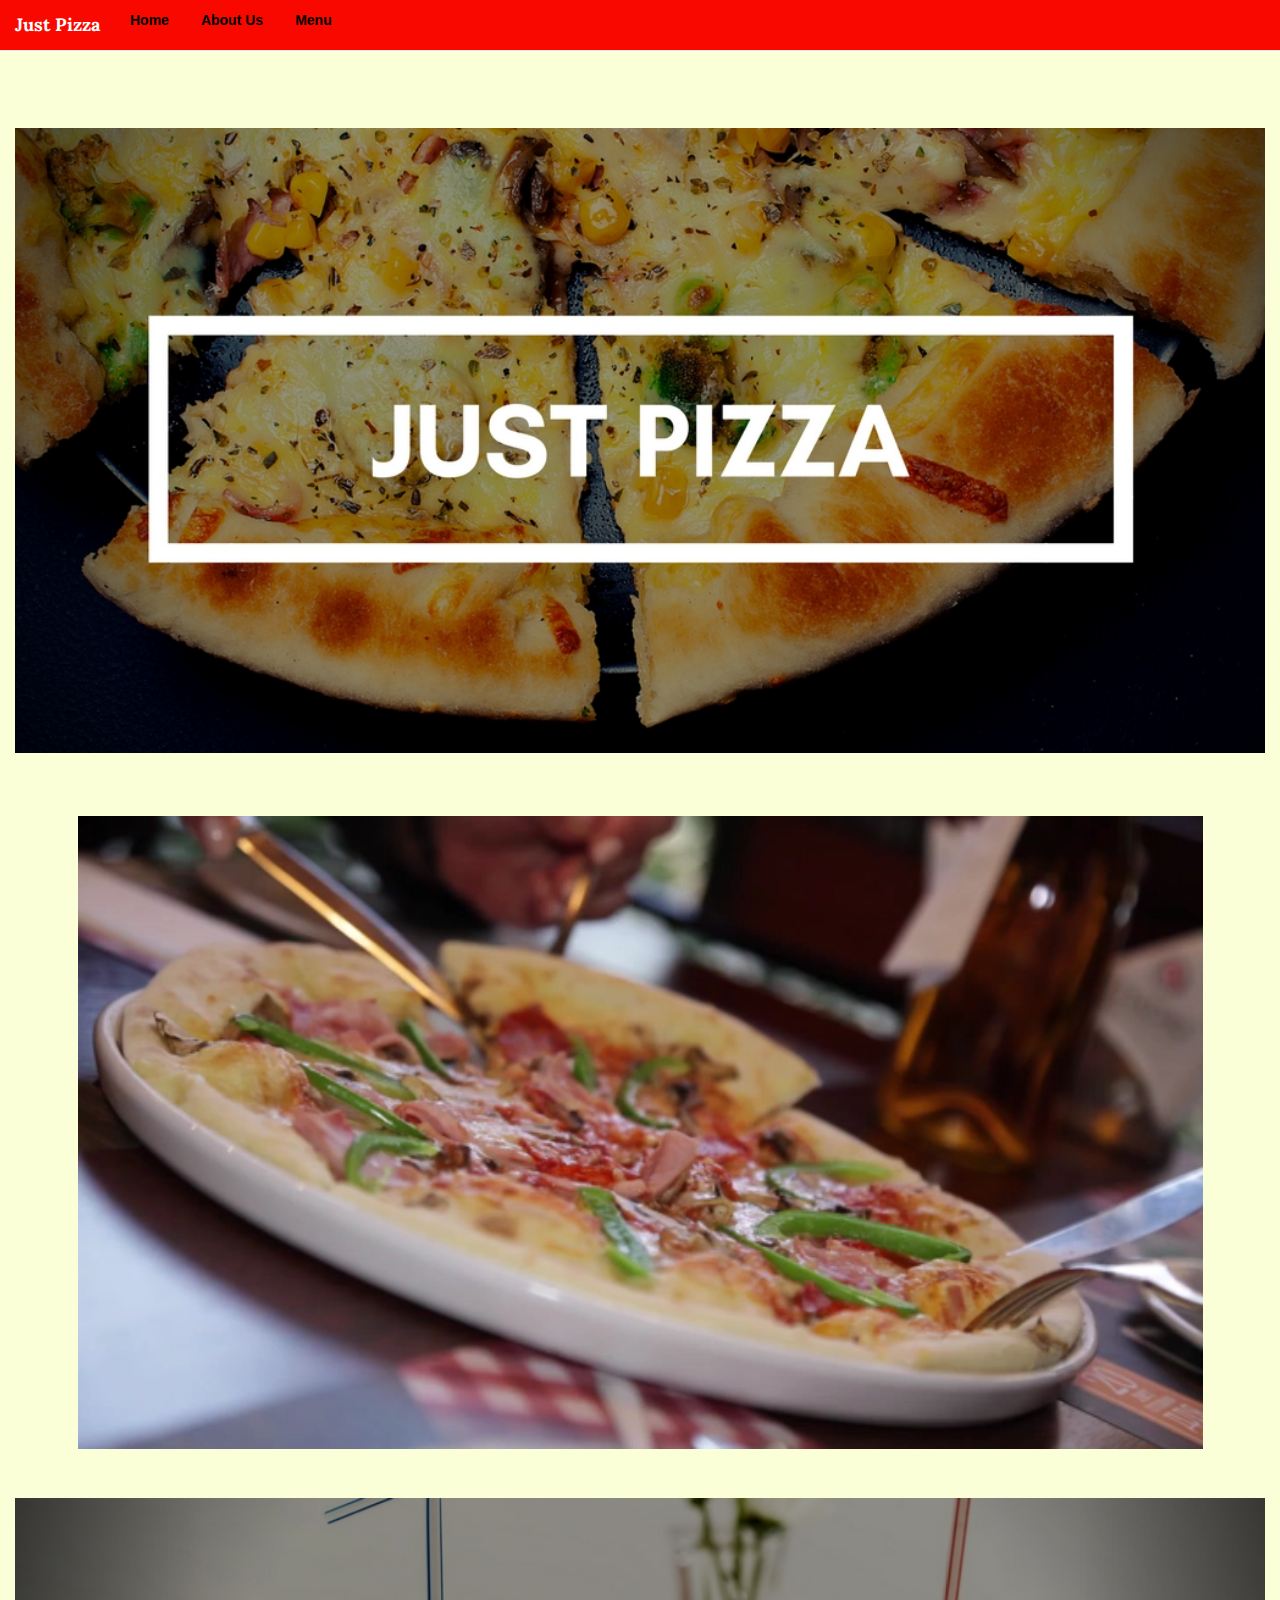
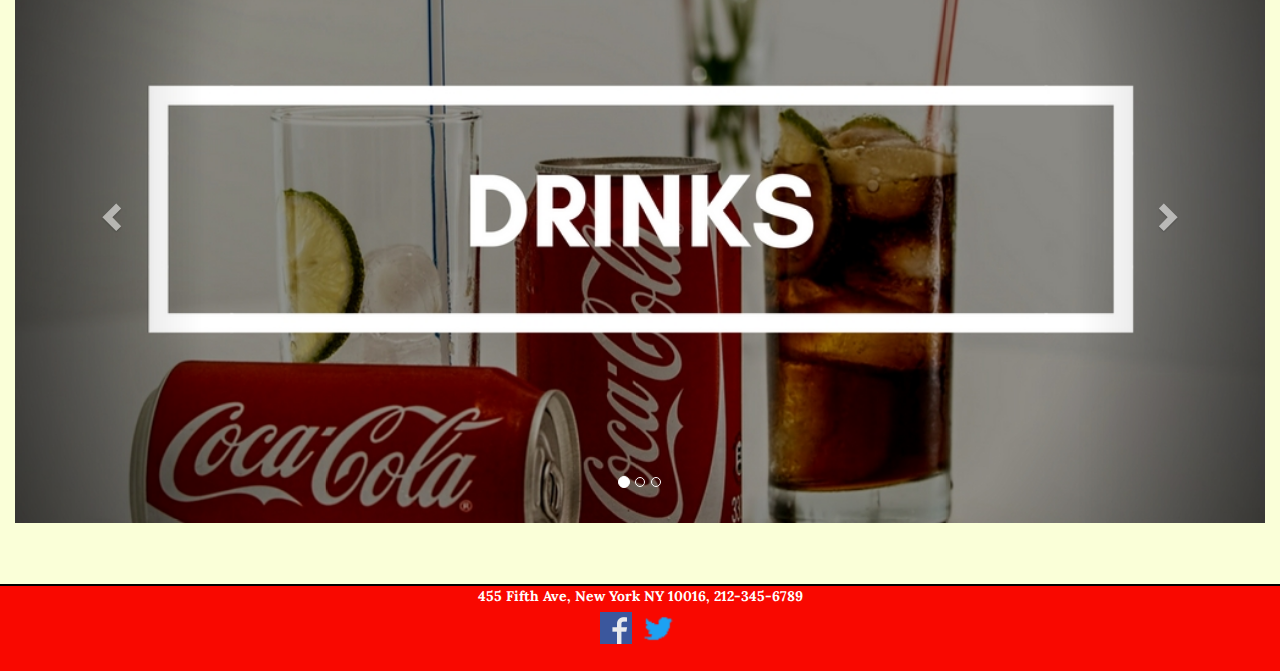
<file: index.html>
<!DOCTYPE html>
<html>

<head>
  <meta charset="utf-8">
  <meta http-equiv="X-UA-Compatible" content="IE=edge">
  <meta name="viewport" content="width=device-width, initial-scale=1">
  <!-- The above 3 meta tags *must* come first in the head; any other head content must come *after* these tags -->

  <link rel="icon" href="../../favicon.ico">

  <title>Group Project-Just Pizza</title>

  <!-- Bootstrap core CSS -->
  <link href="css/bootstrap.min.css" rel="stylesheet">


  <!-- Custom styles for this template -->
  <link href="css/style.css" rel="stylesheet">
  <link href="https://fonts.googleapis.com/css?family=Lora" rel="stylesheet">



  <!-- HTML5 shim and Respond.js for IE8 support of HTML5 elements and media queries -->
  <!--[if lt IE 9]>
      <script src="https://oss.maxcdn.com/html5shiv/3.7.3/html5shiv.min.js"></script>
      <script src="https://oss.maxcdn.com/respond/1.4.2/respond.min.js"></script>
    <![endif]-->
</head>

<body>

  <!--Navbar Start-->

  <nav class="navbar navbar-default navbar-fixed-top">
    <div class="navbar-header">
      <a class="navbar-brand" href="index.html" id="brand">Just Pizza</a>


      <button type="button" data-target="#myNavbar" data-toggle="collapse" class="navbar-toggle"> <span class="sr-only">Toggle navigation</span> <span class="icon-bar"></span> <span class="icon-bar"></span> <span class="icon-bar"></span></button> </div>

    <div class="collapse navbar-collapse" id="myNavbar">

      <ul class="nav nav-pills">
        <li><a href="index.html" id="homenav">Home</a></li>
        <li><a href="aboutus.html" id="aboutusnav">About Us</a></li>
        <li><a href="menu.html" id="menunav" >Menu</a></li>
      </ul>
    </div>
    
  </nav>
  
   <!-- navbar collapse -->
  
  
  
  <!--Nav Bar End -->

  <!-- Just Pizza Image start-->

  <div class="rowindex">
    <div class="col-md-12">
      <img src="images/justpizza.jpg" class="img-responsive center-block" width="100%" height="100%"/>

    </div>

  </div>

  <br>
 
 <div class="container-fluid">
         <video class="videoclip" loop autoplay>
           <source src="video/pizza2mov.mp4" type='video/mp4'/>
         </video>
 </div>
 
  <!-- Just Pizza Image End-->

  <!--Carousel Start-->
<div class="container-fluid">
  <div class="carousel">
    <br>
    <div id="myCarousel" class="carousel slide" data-ride="carousel">
      <!-- Indicators -->
      <ol class="carousel-indicators">
        <li data-target="#myCarousel" data-slide-to="0" class="active"></li>
        <li data-target="#myCarousel" data-slide-to="1"></li>
        <li data-target="#myCarousel" data-slide-to="2"></li>
      </ol>

      <!-- Wrapper for slides -->
      <div class="carousel-inner" role="listbox">

        <div class="item active">
          <a href="menu.html">
            <img src="images/drinks.jpg" alt="Chania" width="100%" height="100%" class="img-responsive center-block"/>
          </a>
        </div>

        <div class="item">
          <a href="menu.html">
            <img src="images/sidesbreadsticks.jpg" alt="Chania" width="100%" height="100%" class="img-responsive center-block"/>
          </a>
        </div>

        <div class="item">
          <a href="menu.html">
            <img src="images/pizza.jpg" alt="Flower" width="100%" height="100%" class="img-responsive center-block"/>
          </a>
        </div>

      </div>

      <!-- Left and right controls -->
      <a class="left carousel-control" href="#myCarousel" role="button" data-slide="prev">
        <span class="glyphicon glyphicon-chevron-left" aria-hidden="true"></span>
        <span class="sr-only">Previous</span>
      </a>
      <a class="right carousel-control" href="#myCarousel" role="button" data-slide="next">
        <span class="glyphicon glyphicon-chevron-right" aria-hidden="true"></span>
        <span class="sr-only">Next</span>
      </a>
    </div>
  </div>
</div>

  <footer>
    <a href="https://www.google.com/maps/place/455+5th+Ave,+New+York,+NY+10016/@40.7518903,-73.9838996,17z/data=!3m1!4b1!4m5!3m4!1s0x89c2590099ec6269:0x158023caeee9366f!8m2!3d40.7518863!4d-73.9817055">455 Fifth Ave, New York NY 10016,</a> 212-345-6789 <br>
    <img src="images/facebook-logo.png"/>
    <img src="images/Twitter_Logo_Blue.png"/>
  </footer>



  <!-- Bootstrap core JavaScript
    ================================================== -->
  <!-- Placed at the end of the document so the pages load faster -->
  <script src="js/jquery.min.js"></script>

  <script src="js/bootstrap.min.js"></script>

</body>
</html>
</file>
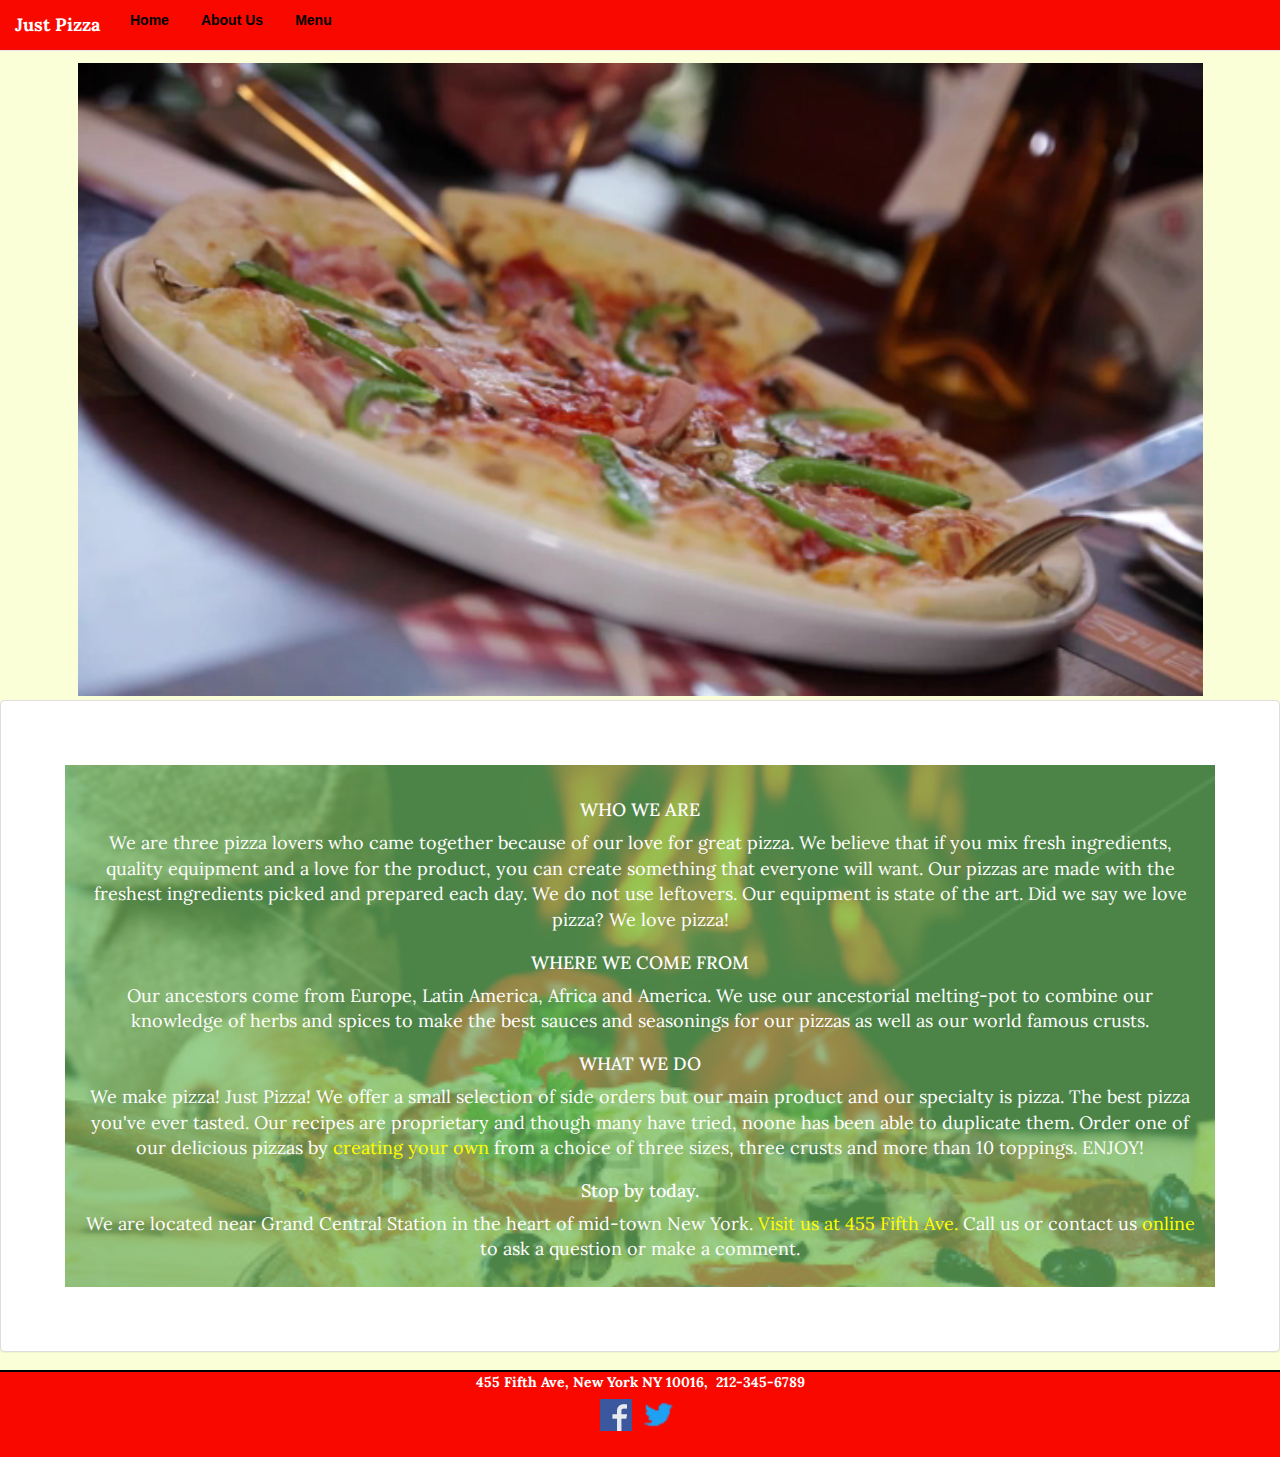
<file: aboutus.html>
<!DOCTYPE html>
<html>

<head>
  <meta charset="utf-8">
  <meta http-equiv="X-UA-Compatible" content="IE=edge">
  <meta name="viewport" content="width=device-width, initial-scale=1">
  <!-- The above 3 meta tags *must* come first in the head; any other head content must come *after* these tags -->

  <link rel="icon" href="../../favicon.ico">

  <title>Group Project-Just Pizza</title>

  <!-- Bootstrap core CSS -->
  <link href="css/bootstrap.min.css" rel="stylesheet">

  <!-- Custom styles for this template -->
  <link href="css/style.css" rel="stylesheet">
  <link href="https://fonts.googleapis.com/css?family=Lora" rel="stylesheet">

  <!-- HTML5 shim and Respond.js for IE8 support of HTML5 elements and media queries -->
  <!--[if lt IE 9]>
      <script src="https://oss.maxcdn.com/html5shiv/3.7.3/html5shiv.min.js"></script>
      <script src="https://oss.maxcdn.com/respond/1.4.2/respond.min.js"></script>
    <![endif]-->
</head>

<body>

 <!--Navbar Start-->

  <nav class="navbar navbar-default navbar-fixed-top">
    <div class="navbar-header">
      <a class="navbar-brand" href="index.html" id="brand">Just Pizza</a>

            <button type="button" data-target="#myNavbar" data-toggle="collapse" class="navbar-toggle"> <span class="sr-only">Toggle navigation</span> <span class="icon-bar"></span> <span class="icon-bar"></span><span class="icon-bar"></span> </button>    
      </div>

    <div class="collapse navbar-collapse" id="myNavbar">

      <ul class="nav nav-pills">
        <li><a href="index.html" id="homenav">Home</a></li>
        <li><a href="aboutus.html" id="aboutusnav">About Us</a></li>
        <li><a href="menu.html" id="menunav" >Menu</a></li>
      </ul>
    </div>
    <!-- navbar collapse -->
  </nav>

  <!--Nav Bar End -->


 <div class="container-fluid">
         <video class="videoclip" loop autoplay>
           <source src="video/pizza2mov.mp4" type='video/mp4'/>
         </video>
 </div>
 
<div class="panel panel-default">
  <div class="panel-body" id="aboutus_panel">
      
 
  <h3>WHO WE ARE</h3>
  <p>We are three pizza lovers who came together because of our love for great pizza.
  We believe that if you mix fresh ingredients, quality equipment and a love for the product,
  you can create something that everyone will want. Our pizzas are made with the freshest ingredients 
  picked and prepared each day. We do not use leftovers. Our equipment is state of the art. 
  Did we say we love pizza? We love pizza!</p>

<h3>WHERE WE COME FROM</h3>
<p>Our ancestors come from Europe, Latin America, Africa and America. We use our ancestorial
melting-pot to combine our knowledge of herbs and spices to make the best sauces and seasonings 
for our pizzas as well as our world famous crusts.</p>

<h3>WHAT WE DO</h3>
<p>We make pizza! Just Pizza! We offer a small selection of side orders but our main product and 
our specialty is pizza. The best pizza you've ever tasted. Our recipes are proprietary and though many have tried,
noone has been able to duplicate them. Order one of our delicious pizzas 
by <a href="menu.html"> creating your own </a> from a choice of three sizes, three crusts and more than 10 toppings. ENJOY!
</p>

<h3>Stop by today. </h3>
<p>We are located near Grand Central Station in the heart of mid-town New York.  <a href="https://www.google.com/maps/place/455+5th+Ave,+New+York,+NY+10016/@40.7518903,-73.9838996,17z/data=!3m1!4b1!4m5!3m4!1s0x89c2590099ec6269:0x158023caeee9366f!8m2!3d40.7518863!4d-73.9817055">Visit us at 455 Fifth Ave.</a>
 Call us or contact us <a href="form.html">online </a> to ask a question or make a comment.</p>
 <img src="images/wholepizza.png" class="img-responsive">
   </div>
</div>

<footer>
 <a href="https://www.google.com/maps/place/455+5th+Ave,+New+York,+NY+10016/@40.7518903,-73.9838996,17z/data=!3m1!4b1!4m5!3m4!1s0x89c2590099ec6269:0x158023caeee9366f!8m2!3d40.7518863!4d-73.9817055">455 Fifth Ave, New York NY 10016,</a>&nbsp 212-345-6789 <br>
  <img src="images/facebook-logo.png"/>
  <img src="images/Twitter_Logo_Blue.png"/>
</footer>


  <!-- Bootstrap core JavaScript
    ================================================== -->
  <!-- Placed at the end of the document so the pages load faster -->
  <script src="js/jquery.min.js"></script>

  <script src="js/bootstrap.min.js"></script>
    
  
 
</body>

</html>
</file>
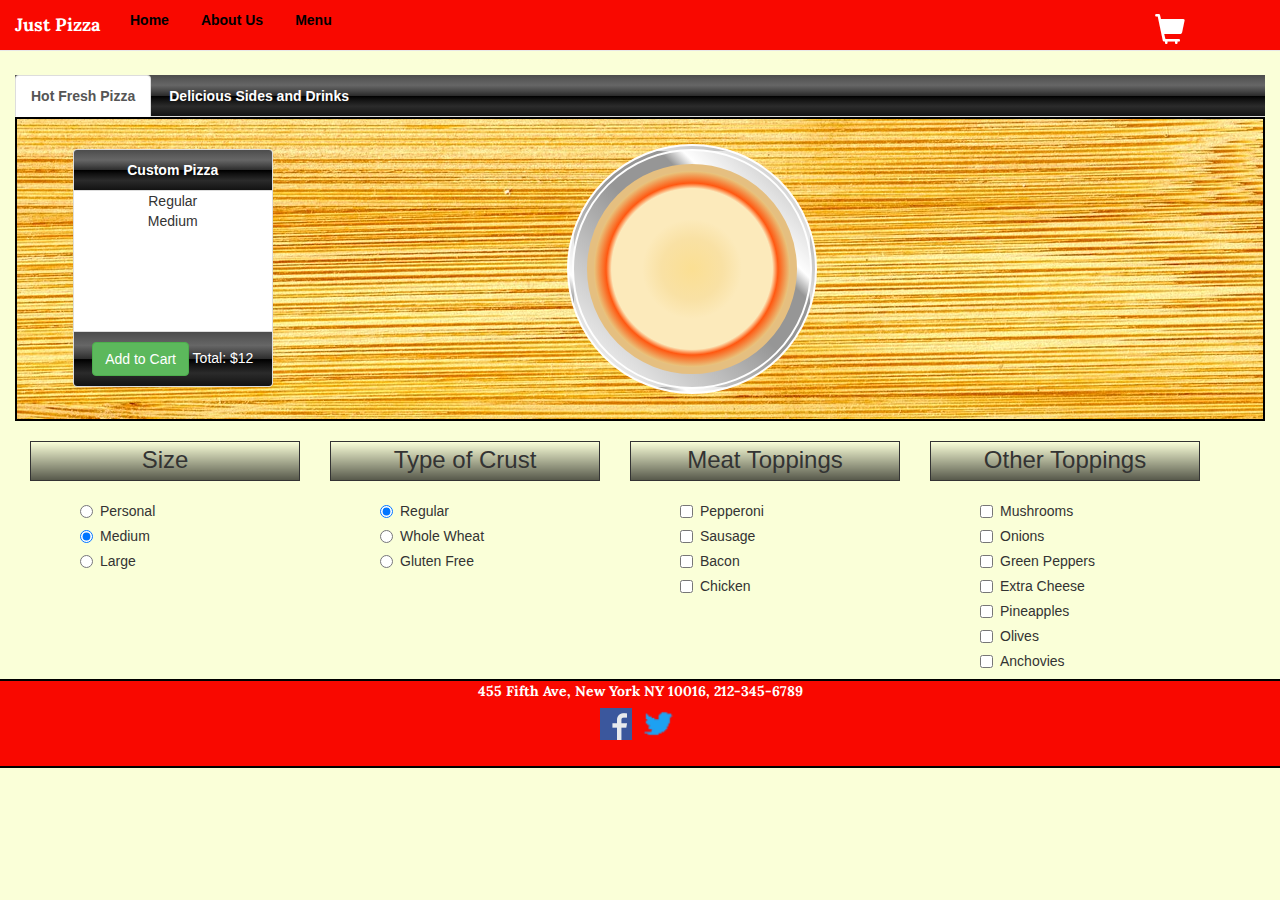
<file: menu.html>
<!DOCTYPE html>
<html>

<head>
  <meta charset="utf-8">
  <meta http-equiv="X-UA-Compatible" content="IE=edge">
  <meta name="viewport" content="width=device-width, initial-scale=1">
  <!-- The above 3 meta tags *must* come first in the head; any other head content must come *after* these tags -->

  <link rel="icon" href="../../favicon.ico">

  <title>Menu</title>

  <!-- Bootstrap core CSS -->
  <link href="css/bootstrap.min.css" rel="stylesheet">


  <!-- Custom styles for this template -->

  <link href="css/style.css" rel="stylesheet">
  <link href="https://fonts.googleapis.com/css?family=Lora" rel="stylesheet">



  <!-- HTML5 shim and Respond.js for IE8 support of HTML5 elements and media queries -->
  <!--[if lt IE 9]>
      <script src="https://oss.maxcdn.com/html5shiv/3.7.3/html5shiv.min.js"></script>
      <script src="https://oss.maxcdn.com/respond/1.4.2/respond.min.js"></script>
    <![endif]-->
</head>

<body>

  <!--Navbar Start-->

  <nav class="navbar navbar-default navbar-fixed-top">
    <div class="navbar-header">

      <a class="navbar-brand" id="brand" href="index.html">Just Pizza</a>

      <button type="button" data-target="#myNavbar" data-toggle="collapse" class="navbar-toggle"> <span class="sr-only">Toggle navigation</span> <span class="icon-bar"></span> <span class="icon-bar"></span> <span class="icon-bar"></span></button> </div>

    <div class="collapse navbar-collapse" id="myNavbar">

      <ul class="nav nav-pills">
        <li><a href="index.html" id="homenav">Home</a></li>
        <li><a href="aboutus.html" id="aboutusnav">About Us</a></li>
        <li><a href="menu.html" id="menunav" >Menu</a></li>

      </ul>

    </div>
    <!-- navbar collapse -->
    <div id="opencart"><span class="glyphicon glyphicon-shopping-cart"><span id="cartnumber"></span></span>
    </div>

  </nav>
  <!--Nav Bar End -->

  <div class="container-fluid">
    <div class="container" id="cart">
      <div class="order">
        <div id="closecart"><span class="glyphicon glyphicon-remove"></span></div>
        <h5>Order</h5>

        <!--            </div>-->
        <table class="table table-fixed" id="ordertable">
          <thead>
            <tr>
              <th>#</th>
              <th>Item</th>
              <th>Cost</th>
            </tr>
          </thead>
          <tfoot>
            <tr>
              <td>Order Total</td>
              <td id="ordertotal">0</td>
              <td class=small-row></td>
            </tr>
            <tr>
              <td><input type="button" class="btn btn-sm btn-danger" value="Cancel Order" onclick="clearcart()"></td>
              <td><input type="button" class="btn btn-sm btn-success" id="checkout" value="Checkout" onclick="placeorder()"></td>
            </tr>
          </tfoot>
          <tbody id="orderlist">

          </tbody>
        </table>
      </div>
    </div>


    <div>
      <ul class="nav nav-tabs nav-tabs-color">
        <li class="active"><a data-toggle="tab" href="#menu1">Hot Fresh Pizza</a></li>
        <li><a data-toggle="tab" href="#menu2">Delicious Sides and Drinks</a></li>
      </ul>

      <div class="tab-content">
        <div id="menu1" class="tab-pane fade in active">

          <div class="row table-img">
            <div class="col-sm-6 col-md-3">

              <div class="panel panel-default" id="custom-pizza">
                <div class="panel-heading">Custom Pizza</div>
                <div id="crusttype">Regular</div>
                <div id="pizzasize">Medium</div>
                <div class="panel-body" id="custom-pizza-body"></div>

                <div class="panel-footer align-right">
                  <input type="button" class="btn btn-success inlinebutton" value="Add to Cart"> Total: <span id="custompizzatotal"></span>
                </div>
              </div>
            </div>
            <div class="col-sm-0 col-md-2"></div>
            <div class="col-sm-6 col-md-3">
              <div id="plate-img">
                <div id="crust-img">
                  <div id="pepperoni-img" class="hideit"></div>
                  <div id="sausage-img" class="hideit"></div>
                  <div id="bacon-img" class="hideit"></div>
                  <div id="chicken-img" class="hideit"></div>
                  <div id="mushrooms-img" class="hideit"></div>
                  <div id="onions-img" class="hideit"></div>
                  <div id="greenpeppers-img" class="hideit"></div>
                  <div id="extracheese-img" class="hideit"></div>
                  <div id="pineapples-img" class="hideit"></div>
                  <div id="olives-img" class="hideit"></div>
                  <div id="anchovies-img" class="hideit"></div>
                </div>
              </div>
            </div>
            <div class="col-sm-0 col-md-2"></div>


          </div>
          <div class="row menurow">
            <div class="col-md-3 col-sm-6 col-xs-12" id="size">
              <h3 class="itemheading">Size</h3>
              <div class="radio">
                <label><input type="radio" name="size" value="Personal">Personal</label>
              </div>
              <div class="radio">
                <label><input type="radio" name="size" value="Medium" checked>Medium</label>
              </div>
              <div class="radio">
                <label><input type="radio" name="size" value="Large">Large</label>
              </div>
            </div>
            <div class="col-md-3 col-sm-6 col-xs-12" id="crust">
              <h3 class="itemheading">Type of Crust</h3>
              <div class="radio">
                <label><input type="radio" name="crust" value="Regular" checked>Regular</label>
              </div>
              <div class="radio">

                <label><input type="radio" name="crust" value="Whole Wheat">Whole Wheat</label>
              </div>
              <div class="radio">
                <label><input type="radio" name="crust" value="Gluten Free">Gluten Free</label>
              </div>

            </div>
            <div class="col-md-3 col-sm-6 col-xs-12" id="meattoppings">
              <h3 class="itemheading">Meat Toppings</h3>
              <div class="checkbox">
                <label><input type="checkbox" id="pepperoni" value="Pepperoni">Pepperoni</label>
              </div>
              <div class="checkbox">
                <label><input type="checkbox" id ="sausage" value="Sausage">Sausage</label>
              </div>
              <div class="checkbox">
                <label><input type="checkbox" id ="bacon" value="Bacon">Bacon</label>
              </div>
              <div class="checkbox">
                <label><input type="checkbox" id="chicken" value="Chicken">Chicken</label>
              </div>

            </div>
            <div class="col-md-3 col-sm-6 col-xs-12" id="othertoppings">

              <h3 class="itemheading">Other Toppings</h3>
              <div class="checkbox">
                <label><input type="checkbox" id="mushrooms" value="Mushrooms"> Mushrooms</label>
              </div>
              <div class="checkbox">
                <label><input type="checkbox" id="onions" value="Onions">Onions</label>
              </div>
              <div class="checkbox">
                <label><input type="checkbox" id="greenpeppers" value="Green Peppers"> Green Peppers</label>
              </div>
              <div class="checkbox">
                <label><input type="checkbox" id="extracheese" value="Extra Cheese"> Extra Cheese</label>
              </div>
              <div class="checkbox">
                <label><input type="checkbox" id="pineapples" value="Pineapples"> Pineapples</label>
              </div>
              <div class="checkbox">
                <label><input type="checkbox" id="olives" value="Olives"> Olives</label>
              </div>
              <div class="checkbox">
                <label><input type="checkbox" id="anchovies" value="Anchovies"> Anchovies</label>
              </div>


            </div>
            <!--other toppings -->
          </div>
          <!--row for custom pizza-->
        </div>
        <!--menu1>-->
        <div id="menu2" class="tab-pane fade">
          <div class="row">

            <div class="col-md-4 col-sm-12" id="drinks">

              <h3 class="itemheading">Drinks</h3>
              <div class="cola"><input type="button" class="btn btn-success drink" value="Cola"></div>
              <div class="gingerale"><input type="button" class="btn btn-success drink" value="Ginger Ale"></div>
              <div class="fruitpunch"><input type="button" class="btn btn-success drink" value="Fruit Punch"></div>
              <div class="grapesoda"><input type="button" class="btn btn-success drink" value="Grape Soda"></div>
              <div class="water"><input type="button" class="btn btn-success drink" value="Water"></div>
              <div class="tea"><input type="button" class="btn btn-success drink" value="Tea"></div>
              <div class="coffee"><input type="button" class="btn btn-success drink" value="Coffee"></div>

            </div>
            <!--drinks-->

            <div class="col-md-4 col-sm-12" id="sides">

              <h3 class="itemheading">Sides</h3>
              <div class="garlicknots"><input type="button" class="btn btn-success side" value="Garlic Knots"></div>
              <div class="mozzarella"><input type="button" class="btn btn-success side" value="Mozzarella Salad"></div>
              <div class="salad"><input type="button" class="btn btn-success side" value="House Salad"></div>

            </div>
            <!--sides-->
            <div class="col-md-4 col-sm-12" id="sauces">

              <h3 class="itemheading">Sauces</h3>
              <div class="marinara"><input type="button" class="btn btn-success sauce" value="Marinara"></div>
              <div class="bbq"><input type="button" class="btn btn-success sauce" value="BBQ"></div>
              <div class="ranch"><input type="button" class="btn btn-success sauce" value="Ranch"></div>

            </div>
            <!--sauces-->


          </div>
          <!--drinks and sides row-->



        </div>
        <!--menu2-->

      </div>
      <!--tabs-->
    </div>
    <!--container fluid-->
  </div>
  <div class="modal fade" id="orderconfirmation">
    <div class="modal-dialog" role="document">
      <div class="modal-content">
        <div class="modal-header">
          <button type="button" class="close" data-dismiss="modal" aria-label="Close">
          <span aria-hidden="true">&times;</span>
        </button>
          <h4 class="modal-title">Your Order Has Been Received</h4>
        </div>
        <div class="modal-body">
          <p class="darktext">Your order number is <span id="ordernumber"></span> and the total cost is $<span id="totalcost"></span>. Please come down and pick up your food.  It will be ready within 30 minutes.  You're going to love it.</p>
          <p class="darktext">---Your friends at Just Pizza</p>

        </div>
        <div class="modal-footer">
          <button type="button" class="btn btn-success" data-dismiss="modal">Close</button>
        </div>
      </div>
      <!-- /.modal-content -->
    </div>
    <!-- /.modal-dialog -->
  </div>
  <!-- /.modal -->




  <footer>
    <a href="https://www.google.com/maps/place/455+5th+Ave,+New+York,+NY+10016/@40.7518903,-73.9838996,17z/data=!3m1!4b1!4m5!3m4!1s0x89c2590099ec6269:0x158023caeee9366f!8m2!3d40.7518863!4d-73.9817055"> 455 Fifth Ave, New York NY 10016,</a> 212-345-6789
    <br>
    <img src="images/facebook-logo.png" alt="Facebook" />
    <img src="images/Twitter_Logo_Blue.png" alt="Twitter" />

  </footer>


  <!-- Bootstrap core JavaScript
    ================================================== -->
  <!-- Placed at the end of the document so the pages load faster -->
  <script src="js/jquery.min.js"></script>

  <script src="js/bootstrap.min.js"></script>
  <script src="js/main.js"></script>

</body>

</html>
</file>
<file: css/style.css>
.jumbotron {
    color: white;
    background-image: url("../images/justpizza.jpg");

    height: 1000%;
    width: 1000%;
}

.rowindex {
    text-align: center;
    margin-top: 10%;
    margin-bottom: ;
}

.carousel {
    margin-top: 1%;
    margin-bottom: 5%;
}

th, tr{
    font-size:12px;
    background-color:#fff;
}

.button {
    background-color: blue;
}
#aboutUs > h3 {
    text-decoration: underline;
}

span {
    color: white;
}

.btn-lrg {
    background-color: blue;
    color: white;
    border-color: none;
}

.btn-info {
    color: white;
}

.row {
    text-align: center;
    float: left;
    
}

.carousel-inner img {
    margin:auto;
}

.reset {
    background-color: blue;
}

form {
    margin-top: 100px;
}

.navbar {
    background-color: #f90800;
    
}

.formrow {
    display: inline-block;
    margin-left: 5%;
   
}

.navbar-header {
    color: #FAFFD8 ;
}
#brand {
    color:white;
    font-family: 'Lora', serif; 
    font-weight:bolder;
}

#custompizzatotal{
    color:#000;
}


.navbar-brand {
    color: #FAFFD8 ;
    font-family: 'Lora', serif;
}

.nav nav-pills {
    font-family: 'Lora', serif;
    background-color:black;
}

.nav-pills > li > a, .nav-pills > .active > a:hover {
    color: #000;
    font-weight:bold;
}

.videoclip {
    width:90%;
    height: 85%;
    margin: 5% 5% 0% 5%;
    text-align:center;

}

body {
    background-color: #FAFFD8;
    width:100%;
    margin:0%;
    
}

costalign{
    text-align:right;
}

#mynavbar {
    color: #FAFFD8 ;
    font-family: 'Lora', serif;
}

/* Menu Page */

h5{
    padding:0 5px;
}
.centerit{
   margin:auto;
}

.menurow{
    margin:auto;
    width:100%;
}

.darktext, #ordernumber, #totalcost{
    color:#000;
    font-family:Courier,monospace;
}

#crust-img{
    /* Permalink - use to edit and share this gradient: http://colorzilla.com/gradient-editor/#fbdf93+0,f9e1a4+22,fceabb+36,fceabb+51,fceabb+58,ff5811+62,e5d58e+72,e5d58e+99 */
    background: rgb(251,223,147); /* Old browsers */
    background: -moz-radial-gradient(center, ellipse cover,  rgba(251,223,147,1) 0%, rgba(249,225,164,1) 22%, rgba(252,234,187,1) 36%, rgba(252,234,187,1) 51%, rgba(252,234,187,1) 58%, rgba(255,88,17,1) 62%, rgba(229,213,142,1) 72%, rgba(229,213,142,1) 99%); /* FF3.6-15 */
    background: -webkit-radial-gradient(center, ellipse cover,  rgba(251,223,147,1) 0%,rgba(249,225,164,1) 22%,rgba(252,234,187,1) 36%,rgba(252,234,187,1) 51%,rgba(252,234,187,1) 58%,rgba(255,88,17,1) 62%,rgba(229,213,142,1) 72%,rgba(229,213,142,1) 99%); /* Chrome10-25,Safari5.1-6 */
    background: radial-gradient(ellipse at center,  rgba(251,223,147,1) 0%,rgba(249,225,164,1) 22%,rgba(252,234,187,1) 36%,rgba(252,234,187,1) 51%,rgba(252,234,187,1) 58%,rgba(255,88,17,1) 62%,rgba(229,213,142,1) 72%,rgba(229,213,142,1) 99%); /* W3C, IE10+, FF16+, Chrome26+, Opera12+, Safari7+ */
    filter: progid:DXImageTransform.Microsoft.gradient( startColorstr='#fbdf93', endColorstr='#e5d58e',GradientType=1 ); /* IE6-9 fallback on horizontal gradient */
    border: #E5BF80 7px solid;
    border-radius:50%;
    margin-left:auto;
    margin-right:auto;
    position:relative;
    height:210px;
    width:210px;
    margin:13px;
    }
    
#plate-img{
    /* Permalink - use to edit and share this gradient: http://colorzilla.com/gradient-editor/#fefefe+3,969696+51,969696+68,fefefe+73,d1d1d1+88,fefefe+99,fefefe+99,e2e2e2+100 */
    background: rgb(254,254,254); /* Old browsers */
    background: -moz-linear-gradient(45deg,  rgba(254,254,254,1) 3%, rgba(150,150,150,1) 51%, rgba(150,150,150,1) 68%, rgba(254,254,254,1) 73%, rgba(209,209,209,1) 88%, rgba(254,254,254,1) 99%, rgba(254,254,254,1) 99%, rgba(226,226,226,1) 100%); /* FF3.6-15 */
    background: -webkit-linear-gradient(45deg,  rgba(254,254,254,1) 3%,rgba(150,150,150,1) 51%,rgba(150,150,150,1) 68%,rgba(254,254,254,1) 73%,rgba(209,209,209,1) 88%,rgba(254,254,254,1) 99%,rgba(254,254,254,1) 99%,rgba(226,226,226,1) 100%); /* Chrome10-25,Safari5.1-6 */
    background: linear-gradient(45deg,  rgba(254,254,254,1) 3%,rgba(150,150,150,1) 51%,rgba(150,150,150,1) 68%,rgba(254,254,254,1) 73%,rgba(209,209,209,1) 88%,rgba(254,254,254,1) 99%,rgba(254,254,254,1) 99%,rgba(226,226,226,1) 100%); /* W3C, IE10+, FF16+, Chrome26+, Opera12+, Safari7+ */
    filter: progid:DXImageTransform.Microsoft.gradient( startColorstr='#fefefe', endColorstr='#e2e2e2',GradientType=1 ); /* IE6-9 fallback on horizontal gradient */
    border: rgb(254,254,254) 7px double;
    border-radius:50%;
    margin-left:auto;
    margin-right:auto;
    position:relative;
    height:250px;
    width:250px;
    margin:25px auto;

    }
    
#pepperoni-img, #sausage-img, #bacon-img, #mushrooms-img, #chicken-img, #onions-img, #greenpeppers-img, #extracheese-img, #pineapples-img, #olives-img, #anchovies-img {
     height:165px;
    border-radius:50%;
    left:15px; 
    position:absolute;
    top:15px; 
    width:165px;

}

#pepperoni-img {
    background-image:url("../images/pepperoni.png");
    z-index: 150;

}
#sausage-img {
    background-image:url("../images/sausage.png");
    z-index: 200;
}
#bacon-img {
    background-image:url("../images/bacon.png");
    z-index: 300;
}
#chicken-img {
    background-image:url("../images/chicken.png");
    z-index: 400;
}
#mushrooms-img {
    background-image:url("../images/mushrooms.png");
    z-index: 500;
}
#onions-img {
    background-image:url("../images/onions.png");
    z-index: 600;
}
#greenpeppers-img {
    background-image:url("../images/greenpeppers.png");
    z-index: 700;
}
#extracheese-img {
    background-image:url("../images/extracheese.png");
    z-index: 50;
}
#pineapples-img {
    background-image:url("../images/pineapples.png");
    z-index: 900;
}
#olives-img {
    background-image:url("../images/olives.png");
    z-index: 950;
}
#anchovies-img {
    background-image:url("../images/anchovies.png");
    z-index: 100;
}

.hideit{
   opacity: 0;
   transition: opacity .25s ease-in-out;
   -moz-transition: opacity .25s ease-in-out;
   -webkit-transition: opacity .25s ease-in-out;

}


#cart {
    background:rgb(200,200,200);
    float:right;
    width:212px;
    position:fixed;
    z-index: 90000;
    color:green;
    top:50px;
    right:100px;
    margin:0px;
    display:none;
    border:5px solid;
    padding:0px;
}


.nav-tabs-color{
/* Permalink - use to edit and share this gradient: http://colorzilla.com/gradient-editor/#4c4c4c+0,595959+12,666666+25,474747+39,2c2c2c+50,000000+51,111111+60,2b2b2b+76,1c1c1c+91,131313+100;Black+Gloss+%231 */
    background: rgb(76,76,76); /* Old browsers */
    background: -moz-linear-gradient(top,  rgba(76,76,76,1) 0%, rgba(89,89,89,1) 12%, rgba(102,102,102,1) 25%, rgba(71,71,71,1) 39%, rgba(44,44,44,1) 50%, rgba(0,0,0,1) 51%, rgba(17,17,17,1) 60%, rgba(43,43,43,1) 76%, rgba(28,28,28,1) 91%, rgba(19,19,19,1) 100%); /* FF3.6-15 */
    background: -webkit-linear-gradient(top,  rgba(76,76,76,1) 0%,rgba(89,89,89,1) 12%,rgba(102,102,102,1) 25%,rgba(71,71,71,1) 39%,rgba(44,44,44,1) 50%,rgba(0,0,0,1) 51%,rgba(17,17,17,1) 60%,rgba(43,43,43,1) 76%,rgba(28,28,28,1) 91%,rgba(19,19,19,1) 100%); /* Chrome10-25,Safari5.1-6 */
    background: linear-gradient(to bottom,  rgba(76,76,76,1) 0%,rgba(89,89,89,1) 12%,rgba(102,102,102,1) 25%,rgba(71,71,71,1) 39%,rgba(44,44,44,1) 50%,rgba(0,0,0,1) 51%,rgba(17,17,17,1) 60%,rgba(43,43,43,1) 76%,rgba(28,28,28,1) 91%,rgba(19,19,19,1) 100%); /* W3C, IE10+, FF16+, Chrome26+, Opera12+, Safari7+ */
    filter: progid:DXImageTransform.Microsoft.gradient( startColorstr='#4c4c4c', endColorstr='#131313',GradientType=0 ); /* IE6-9 */
     color:#fff;
     font-weight:bold;
     margin-top:75px;
    
}
.nav-tabs-color a{
     color:#fff;
    
}


.panel-heading{
/* Permalink - use to edit and share this gradient: http://colorzilla.com/gradient-editor/#4c4c4c+0,595959+12,666666+25,474747+39,2c2c2c+50,000000+51,111111+60,2b2b2b+76,1c1c1c+91,131313+100;Black+Gloss+%231 */
    background: rgb(76,76,76); /* Old browsers */
    background: -moz-linear-gradient(top,  rgba(76,76,76,1) 0%, rgba(89,89,89,1) 12%, rgba(102,102,102,1) 25%, rgba(71,71,71,1) 39%, rgba(44,44,44,1) 50%, rgba(0,0,0,1) 51%, rgba(17,17,17,1) 60%, rgba(43,43,43,1) 76%, rgba(28,28,28,1) 91%, rgba(19,19,19,1) 100%); /* FF3.6-15 */
    background: -webkit-linear-gradient(top,  rgba(76,76,76,1) 0%,rgba(89,89,89,1) 12%,rgba(102,102,102,1) 25%,rgba(71,71,71,1) 39%,rgba(44,44,44,1) 50%,rgba(0,0,0,1) 51%,rgba(17,17,17,1) 60%,rgba(43,43,43,1) 76%,rgba(28,28,28,1) 91%,rgba(19,19,19,1) 100%); /* Chrome10-25,Safari5.1-6 */
    background: linear-gradient(to bottom,  rgba(76,76,76,1) 0%,rgba(89,89,89,1) 12%,rgba(102,102,102,1) 25%,rgba(71,71,71,1) 39%,rgba(44,44,44,1) 50%,rgba(0,0,0,1) 51%,rgba(17,17,17,1) 60%,rgba(43,43,43,1) 76%,rgba(28,28,28,1) 91%,rgba(19,19,19,1) 100%); /* W3C, IE10+, FF16+, Chrome26+, Opera12+, Safari7+ */
    filter: progid:DXImageTransform.Microsoft.gradient( startColorstr='#4c4c4c', endColorstr='#131313',GradientType=0 ); /* IE6-9 */
    color:rgb(255,255,255) !important;
    font-weight:bold;
    
}
.panel-footer{
/* Permalink - use to edit and share this gradient: http://colorzilla.com/gradient-editor/#4c4c4c+0,595959+12,666666+25,474747+39,2c2c2c+50,000000+51,111111+60,2b2b2b+76,1c1c1c+91,131313+100;Black+Gloss+%231 */
    background: rgb(76,76,76); /* Old browsers */
    background: -moz-linear-gradient(top,  rgba(76,76,76,1) 0%, rgba(89,89,89,1) 12%, rgba(102,102,102,1) 25%, rgba(71,71,71,1) 39%, rgba(44,44,44,1) 50%, rgba(0,0,0,1) 51%, rgba(17,17,17,1) 60%, rgba(43,43,43,1) 76%, rgba(28,28,28,1) 91%, rgba(19,19,19,1) 100%); /* FF3.6-15 */
    background: -webkit-linear-gradient(top,  rgba(76,76,76,1) 0%,rgba(89,89,89,1) 12%,rgba(102,102,102,1) 25%,rgba(71,71,71,1) 39%,rgba(44,44,44,1) 50%,rgba(0,0,0,1) 51%,rgba(17,17,17,1) 60%,rgba(43,43,43,1) 76%,rgba(28,28,28,1) 91%,rgba(19,19,19,1) 100%); /* Chrome10-25,Safari5.1-6 */
    background: linear-gradient(to bottom,  rgba(76,76,76,1) 0%,rgba(89,89,89,1) 12%,rgba(102,102,102,1) 25%,rgba(71,71,71,1) 39%,rgba(44,44,44,1) 50%,rgba(0,0,0,1) 51%,rgba(17,17,17,1) 60%,rgba(43,43,43,1) 76%,rgba(28,28,28,1) 91%,rgba(19,19,19,1) 100%); /* W3C, IE10+, FF16+, Chrome26+, Opera12+, Safari7+ */
    filter: progid:DXImageTransform.Microsoft.gradient( startColorstr='#4c4c4c', endColorstr='#131313',GradientType=0 ); /* IE6-9 */
    color:rgb(255,255,255) !important;
    
}

.panel-footer > span{
    color:#fff !important;
}

.row{
    margin: 0 auto;
  width: 100%;
}


.table-img{
    /* Permalink - use to edit and share this gradient: http://colorzilla.com/gradient-editor/#000000+0,000000+100&0.65+0,0+100;Neutral+Density */
    background: -moz-linear-gradient(-45deg,  rgba(0,0,0,0.65) 0%, rgba(0,0,0,0) 100%); /* FF3.6-15 */
    background: -webkit-linear-gradient(-45deg,  rgba(0,0,0,0.65) 0%,rgba(0,0,0,0) 100%); /* Chrome10-25,Safari5.1-6 */
    background: linear-gradient(135deg,  rgba(0,0,0,0.65) 0%,rgba(0,0,0,0) 100%); /* W3C, IE10+, FF16+, Chrome26+, Opera12+, Safari7+ */
    filter: progid:DXImageTransform.Microsoft.gradient( startColorstr='#a6000000', endColorstr='#00000000',GradientType=1 ); /* IE6-9 fallback on horizontal gradient */
    width:100%;
    background-image: url("../images/wood.jpg");
    border:2px #000 solid;
    overflow:auto;
    white-space:hidden;
}

thead > tr, tfoot >tr{
    display:block;
}
thead > tr > th, tfoot >tr >td{
    width:38%;
}

#orderlist{
    display:block;
    overflow-y: scroll;
    overflow-x: hidden;
    height:300px;
    width:100%;
}

.button-fill{
    width:200px;
    height:75px;
}
#order{
    display:block;
    height:70px;
    margin-top:-100px;
    width:1900px;
    padding:100px;
    margin:100px;

}
#ordertotal{
    text-align:right;
    width:25%;
    margin-right:5px;
}
.radio, .checkbox{
    margin-left:50px;
}

.small-row{
    width:5%;
}

#ordertable{
  border-collapse: separate;
  border-spacing: 0;
}


#opencart {
  padding:0px;
  width:25px;
  font-size:30px;
  position:fixed;
  display:inline;
  float:right;
  top:10px;
  right:100px;
  z-index: 90000;
}
#cartnumber{
    vertical-align:text-top;
    font-size:15px;
    font-weight:bold;
    color: #fff;
}
#closecart {
  background-color:rgba(255,255,255,.5);
  font-size:20px;
  position:relative;
  float:right;
  z-index: 90000;
  top:-5px;
  left:-5px;
  border:2px outset #fff;
}
.container{
    clear:both;
    margin:auto;
}
/*
#container{
  margin-top:100px;
  margin-left:-10px;
  width:20px;
  height:50px;
  position:fixed;
  float:left;
  z-index: 90000;
}

*/

.itemheading{
    /* Permalink - use to edit and share this gradient: http://colorzilla.com/gradient-editor/#000000+0,000000+100&0+0,0.65+100 */
    background: -moz-linear-gradient(top,  rgba(0,0,0,0) 0%, rgba(0,0,0,0.65) 100%); /* FF3.6-15 */
    background: -webkit-linear-gradient(top,  rgba(0,0,0,0) 0%,rgba(0,0,0,0.65) 100%); /* Chrome10-25,Safari5.1-6 */
    background: linear-gradient(to bottom,  rgba(0,0,0,0) 0%,rgba(0,0,0,0.65) 100%); /* W3C, IE10+, FF16+, Chrome26+, Opera12+, Safari7+ */
    filter: progid:DXImageTransform.Microsoft.gradient( startColorstr='#00000000', endColorstr='#a6000000',GradientType=0 ); /* IE6-9 */
    padding:5px;
    text-align:center;
    height:40px;
    margin:20px auto;
    border: 1px solid ;
    overflow:auto;
    white-space: nowrap;
}
#custom-pizza{
    margin:30px auto;
    width:200px;
}
#custom-pizza-body{
    font-size:12px;
    width:100%;
    height:100px;
    text-align:left;
    word-break:normal;
    word-wrap:normal;
}
.side, .drink, .sauce{
    width:128px;
    vertical-align:bottom;
}

#size, #crust, #meattoppings, #othertoppings{
    position:relative;
    width:300px;
    margin:auto;
    text-align:left;
}

.cola, .gingerale, .fruitpunch,.grapesoda, .water,.tea,.coffee,.garlicknots, .mozzarella,.salad,.marinara,.bbq,.ranch{
    height:160px;
    width:132px;
    margin:10px;
    border:2px #000 solid;
    border-radius:7px;
    display:inline-block;
    -webkit-box-shadow: 10px 10px 39px 1px rgba(0,0,0,0.75);
    -moz-box-shadow: 10px 10px 39px 1px rgba(0,0,0,0.75);
    box-shadow: 10px 10px 39px 1px rgba(0,0,0,0.75);
    
}
.inlinebutton{
    display:inline;
}
.cola{
    background-image: url("../images/cola.jpg");
    background-repeat: no-repeat;
    background-position: right bottom;    
}
.water{
    background-image: url("../images/water.jpg");
    background-repeat: no-repeat;
    background-position: right bottom;    
}
.gingerale{
    background-image: url("../images/ginger-ale.jpg");
    background-repeat: no-repeat;
    background-position: right bottom;    
}
.tea{
    background-image: url("../images/tea.jpg");
    background-repeat: no-repeat;
    background-position: right bottom;    
}
.coffee{
    background-image: url("../images/coffee.jpg");
    background-repeat: no-repeat;
    background-position: right bottom;    
}
.fruitpunch{
    background-image: url("../images/fruitpunch.jpg");
    background-repeat: no-repeat;
    background-position: right bottom;    
}
.grapesoda{
    background-image: url("../images/grapesoda.jpg");
    background-repeat: no-repeat;
    background-position: right bottom;    
}

.garlicknots{
    background-image: url("../images/garlicknots.jpg");
    background-repeat: no-repeat;
    background-position: right bottom;    
    
} 

.mozzarella{
    background-image: url("../images/mozzarella.jpg");
    background-repeat: no-repeat;
    background-position: right bottom;    

    
}    

.salad{
    background-image: url("../images/salad.jpg");
    background-repeat: no-repeat;
    background-position: right bottom;    
}    

.marinara{
    background-image: url("../images/marinara.jpg");
    background-repeat: no-repeat;
    background-position: right bottom;    
    
}
.bbq{
    background-image: url("../images/bbq.jpg");
    background-repeat: no-repeat;
    background-position: right bottom;    

    
}
.ranch{
    background-image: url("../images/ranch.jpg");
    background-repeat: no-repeat;
    background-position: right bottom;    

}


#aboutus_panel {
    margin: 5%;
    position: relative;
    background: #6ebd66;
    overflow: hidden;
}
#aboutus_panel h3, p {
    text-align: center;
    z-index: 2;
    position: relative;
    color: #fff;
    font-size: large;
    font-family: 'Lora' , serif;
} 
#aboutus_panel img {
    position: absolute;
    left: 0;
    top: 0;
    width: 100%;
    height: auto;
    z-index: 1;
    opacity: 0.3;
}

#aboutus_panel p a {
    color:yellow;
}

#aboutus_panel p a:hover {
    background-color:black;
    color:yellow;
    font-weight: bolder;
    font-size: 1.5em;
}
    
/* footer to appear at the bottom of every page */
footer { 
        background-color:  #f90800; 
        color:white;
        width:100%;
        height:85px;
        margin:0 0 0 0;
        font-family: 'Lora', serif;
        font-weight: bold;
        outline:solid black 2px;
        text-align:center;
        padding:0px;
        clear:both;
        font-size: 1em;
}
footer a {
    color:white;
}
footer a:hover {
    font-size:1.5em;
    color:yellow;
    font-family: 'Lora', serif;
}

/*---------MEDIA QUERIES----------*/
@media only screen and (max-width:699px) {
    footer {padding-bottom: 15%;}
    .videoclip {display: none;}
}

@media only screen and (max-height:500px) {
    #orderlist{
    display:block;
    overflow-y: scroll;
    overflow-x: hidden;
    height:100px;
    width:100%;
}
}
@media only screen and (max-width: 330px) {
    #cart{
        right:0;

}    
}
</file>
